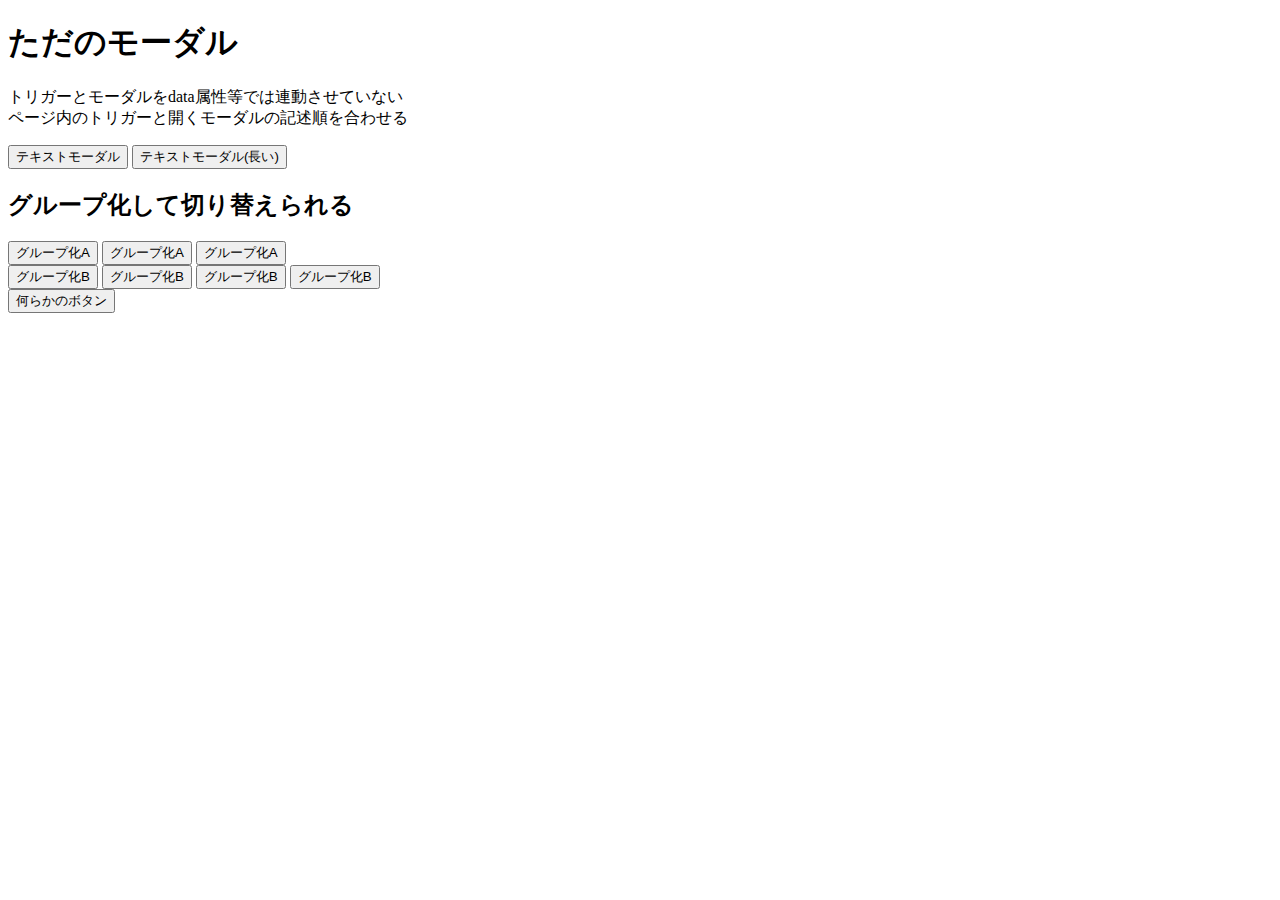
<file: index.html>
<!DOCTYPE html>
<html lang="ja">

<head>
	<meta charset="UTF-8">
	<meta name="viewport" content="width=device-width, initial-scale=1.0">
	<title>Document</title>
	<link rel="stylesheet" href="./css/style.css">
	<script src="./js/script.js" defer></script>
</head>

<body>
	<h1>ただのモーダル</h1>
	<p>トリガーとモーダルをdata属性等では連動させていない<br>ページ内のトリガーと開くモーダルの記述順を合わせる</p>

	<button class="js-modal-trigger">テキストモーダル</button>
	<button class="js-modal-trigger">テキストモーダル(長い)</button>

	<div class="js-modal modal">
		<div class="modal__inner">
			<h2>Modal1</h2>
			<p>Lorem ipsum dolor sit amet consectetur, adipisicing elit. Dignissimos eum a unde, esse quos quo culpa excepturi autem non, harum repudiandae. Mollitia ex explicabo cumque laborum id odio ea maxime.</p>
			<p>Lorem ipsum dolor sit amet consectetur adipisicing elit. Aperiam fugit aut molestias, minima et, consequuntur ducimus nulla earum eligendi aliquid, tempore voluptatibus magni quidem expedita laborum facilis atque ipsum saepe?</p>
		</div>
	</div>

	<div class="js-modal modal">
		<div class="modal__inner">
			<h2>Modal2</h2>
			<p>Lorem ipsum dolor sit amet consectetur adipisicing elit. Dignissimos vitae fugit animi aspernatur autem minima nisi necessitatibus repellendus, neque eos, ullam earum inventore iste? A facilis similique rem architecto aut.</p>
			<p>Lorem ipsum, dolor sit amet consectetur adipisicing elit. Aliquam unde ducimus, adipisci voluptatem dolore consectetur? Impedit, eos sequi odit laudantium temporibus esse rerum incidunt! Velit perspiciatis soluta dicta iste iusto.</p>
			<p>Lorem ipsum dolor sit amet consectetur adipisicing elit. Ad ipsa consequatur eius sunt, ea totam, quis fuga a animi ut nulla aliquid quos labore beatae facilis dolorum soluta! Perferendis, officia.</p>
			<p>Lorem ipsum dolor sit amet, consectetur adipisicing elit. Culpa totam ipsa similique quos omnis, in fuga necessitatibus eligendi pariatur voluptatem officia asperiores ullam ipsam. Repellat fugit libero voluptatum alias iusto?</p>
			<p>Lorem ipsum dolor sit amet consectetur adipisicing elit. Veritatis, et maiores sunt animi itaque praesentium voluptates sequi odio ex tempore id consequatur explicabo. Quisquam, doloremque nobis magnam enim quos voluptate?</p>
			<p>Lorem ipsum dolor sit amet consectetur adipisicing elit. Quasi exercitationem iure ex aperiam atque, porro eos ipsum reprehenderit molestias perspiciatis laudantium tempore, ipsam libero, recusandae nobis dolor dolore cupiditate nostrum?</p>
			<p>Lorem ipsum dolor sit, amet consectetur adipisicing elit. Sint eum odio vitae. Id autem deleniti obcaecati neque corporis exercitationem totam, expedita sit sequi cupiditate recusandae consequuntur vero sunt odio molestias.</p>
			<p>Lorem, ipsum dolor sit amet consectetur adipisicing elit. Sit, et obcaecati libero pariatur minus vero enim voluptatum molestias eaque! Neque, tenetur ad assumenda facere iste perferendis consequatur beatae nulla dignissimos.</p>
			<p>Lorem ipsum dolor sit amet consectetur adipisicing elit. Officiis quidem soluta ipsam quasi, explicabo praesentium ratione veniam tenetur quisquam, mollitia dolorum optio odit eum sunt expedita nulla aperiam quae? Exercitationem!</p>
			<p>Lorem ipsum dolor sit amet consectetur adipisicing elit. Recusandae maiores velit vitae officiis doloribus voluptates quas deserunt. Aliquam, quisquam. Corporis omnis impedit vero alias reiciendis at consequatur minima! At, dolor.</p>
			<p>Lorem ipsum dolor sit amet consectetur adipisicing elit. Iste reprehenderit ipsum ab voluptas, doloremque soluta unde eius corrupti maxime, obcaecati iusto. Facere omnis at iusto nemo, magni nostrum necessitatibus similique!</p>
			<p>Lorem ipsum dolor sit amet consectetur adipisicing elit. Aperiam nostrum recusandae velit voluptates! In magnam aspernatur fugiat exercitationem quas pariatur accusamus reprehenderit molestiae tempora porro, eaque ullam rerum animi ipsa?</p>
		</div>
	</div>

	<section>
		<h2>グループ化して切り替えられる</h2>
		<div>
			<button class="js-modal-trigger">グループ化A</button>
			<button class="js-modal-trigger">グループ化A</button>
			<button class="js-modal-trigger">グループ化A</button>


			<div class="js-modal modal" data-modal-group="a">
				<div class="modal__inner">
					<h2>グループ化A1つめ</h2>
					<p>Lorem ipsum dolor sit amet consectetur, adipisicing elit. Dignissimos eum a unde, esse quos quo culpa excepturi autem non, harum repudiandae. Mollitia ex explicabo cumque laborum id odio ea maxime.</p>
					<p>Lorem ipsum dolor sit amet consectetur adipisicing elit. Aperiam fugit aut molestias, minima et, consequuntur ducimus nulla earum eligendi aliquid, tempore voluptatibus magni quidem expedita laborum facilis atque ipsum saepe?</p>
					<button class="js-modal-prev">前へ</button>
					<button class="js-modal-next">次へ</button>
				</div>
			</div>

			<div class="js-modal modal" data-modal-group="a">
				<div class="modal__inner">
					<h2>グループ化A2つめ</h2>
					<p>Lorem ipsum dolor sit amet consectetur, adipisicing elit. Dignissimos eum a unde, esse quos quo culpa excepturi autem non, harum repudiandae. Mollitia ex explicabo cumque laborum id odio ea maxime.</p>
					<p>Lorem ipsum dolor sit amet consectetur adipisicing elit. Aperiam fugit aut molestias, minima et, consequuntur ducimus nulla earum eligendi aliquid, tempore voluptatibus magni quidem expedita laborum facilis atque ipsum saepe?</p>
					<button class="js-modal-prev">前へ</button>
					<button class="js-modal-next">次へ</button>
				</div>
			</div>

			<div class="js-modal modal" data-modal-group="a">
				<div class="modal__inner">
					<h2>グループ化A3つめ</h2>
					<p>Lorem ipsum dolor sit amet consectetur, adipisicing elit. Dignissimos eum a unde, esse quos quo culpa excepturi autem non, harum repudiandae. Mollitia ex explicabo cumque laborum id odio ea maxime.</p>
					<p>Lorem ipsum dolor sit amet consectetur adipisicing elit. Aperiam fugit aut molestias, minima et, consequuntur ducimus nulla earum eligendi aliquid, tempore voluptatibus magni quidem expedita laborum facilis atque ipsum saepe?</p>
					<button class="js-modal-prev">前へ</button>
					<button class="js-modal-next">次へ</button>
				</div>
			</div>

		</div>
		<div>
			<button class="js-modal-trigger">グループ化B</button>
			<button class="js-modal-trigger">グループ化B</button>
			<button class="js-modal-trigger">グループ化B</button>
			<button class="js-modal-trigger">グループ化B</button>

			<div class="js-modal modal" data-modal-group="b">
				<div class="modal__inner">
					<h2>グループ化B1つめ</h2>
					<p>Lorem ipsum dolor sit amet consectetur, adipisicing elit. Dignissimos eum a unde, esse quos quo culpa excepturi autem non, harum repudiandae. Mollitia ex explicabo cumque laborum id odio ea maxime.</p>
					<p>Lorem ipsum dolor sit amet consectetur adipisicing elit. Aperiam fugit aut molestias, minima et, consequuntur ducimus nulla earum eligendi aliquid, tempore voluptatibus magni quidem expedita laborum facilis atque ipsum saepe?</p>
					<button class="js-modal-prev">前へ</button>
					<button class="js-modal-next">次へ</button>
				</div>
			</div>

			<div class="js-modal modal" data-modal-group="b">
				<div class="modal__inner">
					<h2>グループ化B2つめ</h2>
					<p>Lorem ipsum dolor sit amet consectetur, adipisicing elit. Dignissimos eum a unde, esse quos quo culpa excepturi autem non, harum repudiandae. Mollitia ex explicabo cumque laborum id odio ea maxime.</p>
					<p>Lorem ipsum dolor sit amet consectetur adipisicing elit. Aperiam fugit aut molestias, minima et, consequuntur ducimus nulla earum eligendi aliquid, tempore voluptatibus magni quidem expedita laborum facilis atque ipsum saepe?</p>
					<button class="js-modal-prev">前へ</button>
					<button class="js-modal-next">次へ</button>
				</div>
			</div>

			<div class="js-modal modal" data-modal-group="b">
				<div class="modal__inner">
					<h2>グループ化B3つめ</h2>
					<p>Lorem ipsum dolor sit amet consectetur, adipisicing elit. Dignissimos eum a unde, esse quos quo culpa excepturi autem non, harum repudiandae. Mollitia ex explicabo cumque laborum id odio ea maxime.</p>
					<p>Lorem ipsum dolor sit amet consectetur adipisicing elit. Aperiam fugit aut molestias, minima et, consequuntur ducimus nulla earum eligendi aliquid, tempore voluptatibus magni quidem expedita laborum facilis atque ipsum saepe?</p>
					<button class="js-modal-prev">前へ</button>
					<button class="js-modal-next">次へ</button>
				</div>
			</div>


			<div class="js-modal modal" data-modal-group="b">
				<div class="modal__inner">
					<h2>グループ化B4つめ</h2>
					<p>Lorem ipsum dolor sit amet consectetur, adipisicing elit. Dignissimos eum a unde, esse quos quo culpa excepturi autem non, harum repudiandae. Mollitia ex explicabo cumque laborum id odio ea maxime.</p>
					<p>Lorem ipsum dolor sit amet consectetur adipisicing elit. Aperiam fugit aut molestias, minima et, consequuntur ducimus nulla earum eligendi aliquid, tempore voluptatibus magni quidem expedita laborum facilis atque ipsum saepe?</p>
					<button class="js-modal-prev">前へ</button>
					<button class="js-modal-next">次へ</button>
				</div>
			</div>


		</div>
	</section>

	<button>何らかのボタン</button>

</body>

</html>
</file>
<file: css/style.css>
body.is-fixed{overflow:hidden}.overlay{opacity:0;visibility:hidden;position:fixed;top:0;left:0;z-index:1000;width:100%;height:100vh;background:rgba(0,0,0,.7);-webkit-transition:opacity .6s,visibility .6s;transition:opacity .6s,visibility .6s}.overlay.is-open{opacity:1;visibility:visible}.modal{opacity:0;visibility:hidden;position:fixed;top:50%;left:50%;z-index:1001;-webkit-transform:translate(-50%, -50%);transform:translate(-50%, -50%);width:calc(100% - 40px);max-width:1000px;background:#fff;-webkit-transition:opacity .6s,visibility .6s;transition:opacity .6s,visibility .6s}.modal.is-open{opacity:1;visibility:visible}.modal__inner{max-height:70vh;padding:30px;overflow-y:auto}.close{position:absolute;top:0;right:0;width:40px;height:40px;background:#000;cursor:pointer}.close::before,.close::after{content:"";display:inline;position:absolute;top:0;right:0;bottom:0;left:0;-webkit-transform:rotate(45deg);transform:rotate(45deg);margin:auto;background:#fff}.close::before{width:30px;height:2px}.close::after{width:2px;height:30px}
</file>
